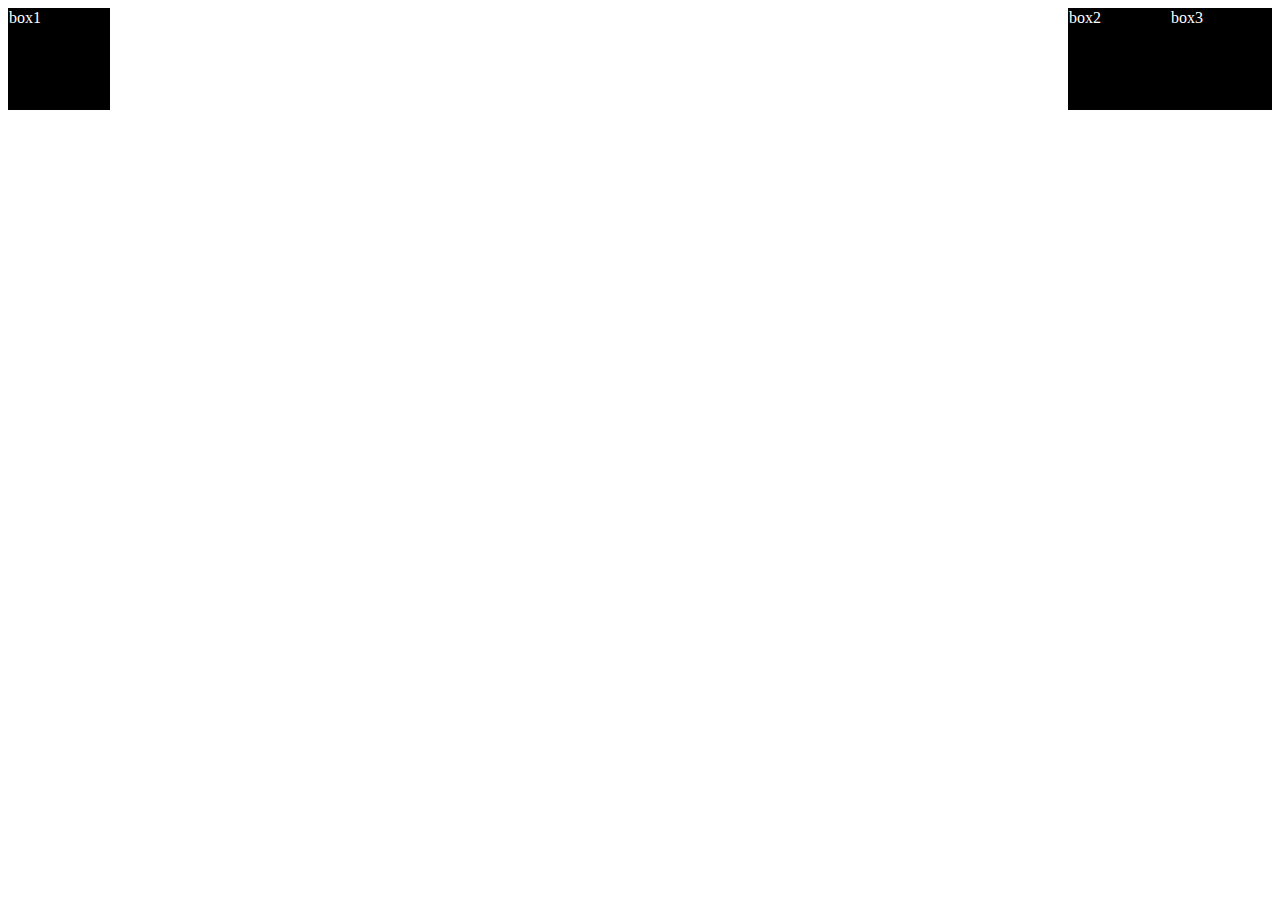
<file: 챕터5-flexbox&position연습/문제1/문제1.html>
<html lang="en">

<head>
    <meta charset="UTF-8">
    <meta name="viewport" content="width=device-width, initial-scale=1.0">
    <title>포지션과flex연습</title>

    <link rel="stylesheet" href="./문제1.css">
</head>

<body>
    <div class="box">box1</div>
    <div class="right">
        <div class="box">box2</div>
        <div class="box">box3</div>
    </div>

</body>

</html>
</file>
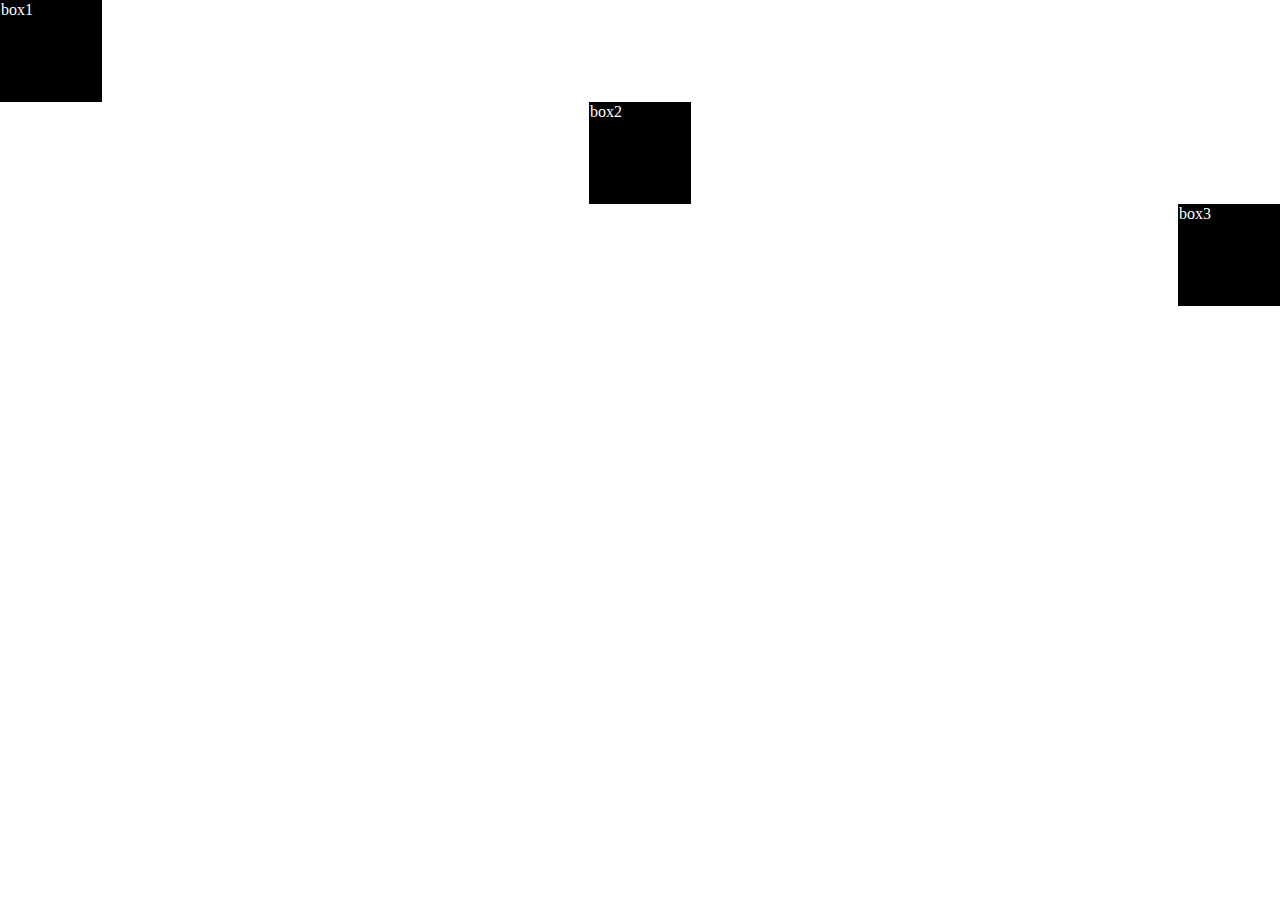
<file: 챕터5-flexbox&position연습/문제2/문제2.html>
<html lang="en">

<head>
    <meta charset="UTF-8">
    <meta name="viewport" content="width=device-width, initial-scale=1.0">
    <title>포지션과flex연습</title>
    <link rel="stylesheet" href="./문제2.css">
</head>

<body>
    <div class="box">box1</div>
    <div class="box2">
        <div class="box">box2</div>
    </div>
    <div class="box3">
        <div class="box">box3</div>
    </div>

</body>

</html>
</file>
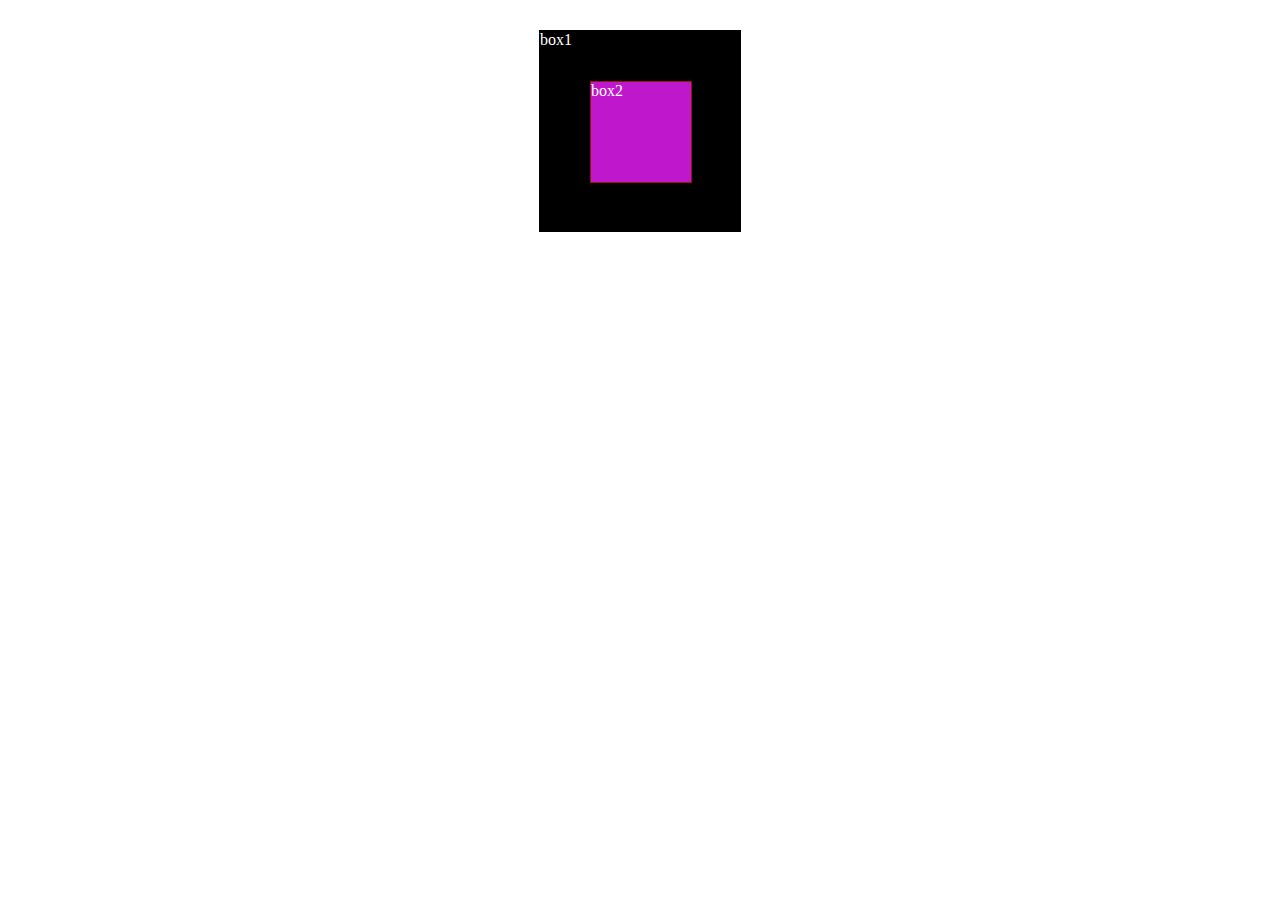
<file: 챕터5-flexbox&position연습/문제3/문제3.html>
<html lang="en">

<head>
    <meta charset="UTF-8">
    <meta name="viewport" content="width=device-width, initial-scale=1.0">
    <title>포지션과flex연습</title>
    <link rel="stylesheet" href="./문제3.css">
</head>

<body>
    <div class="big-box">box1
        <div class="sm-box">
            box2
        </div>
    </div>

</body>

</html>
</file>
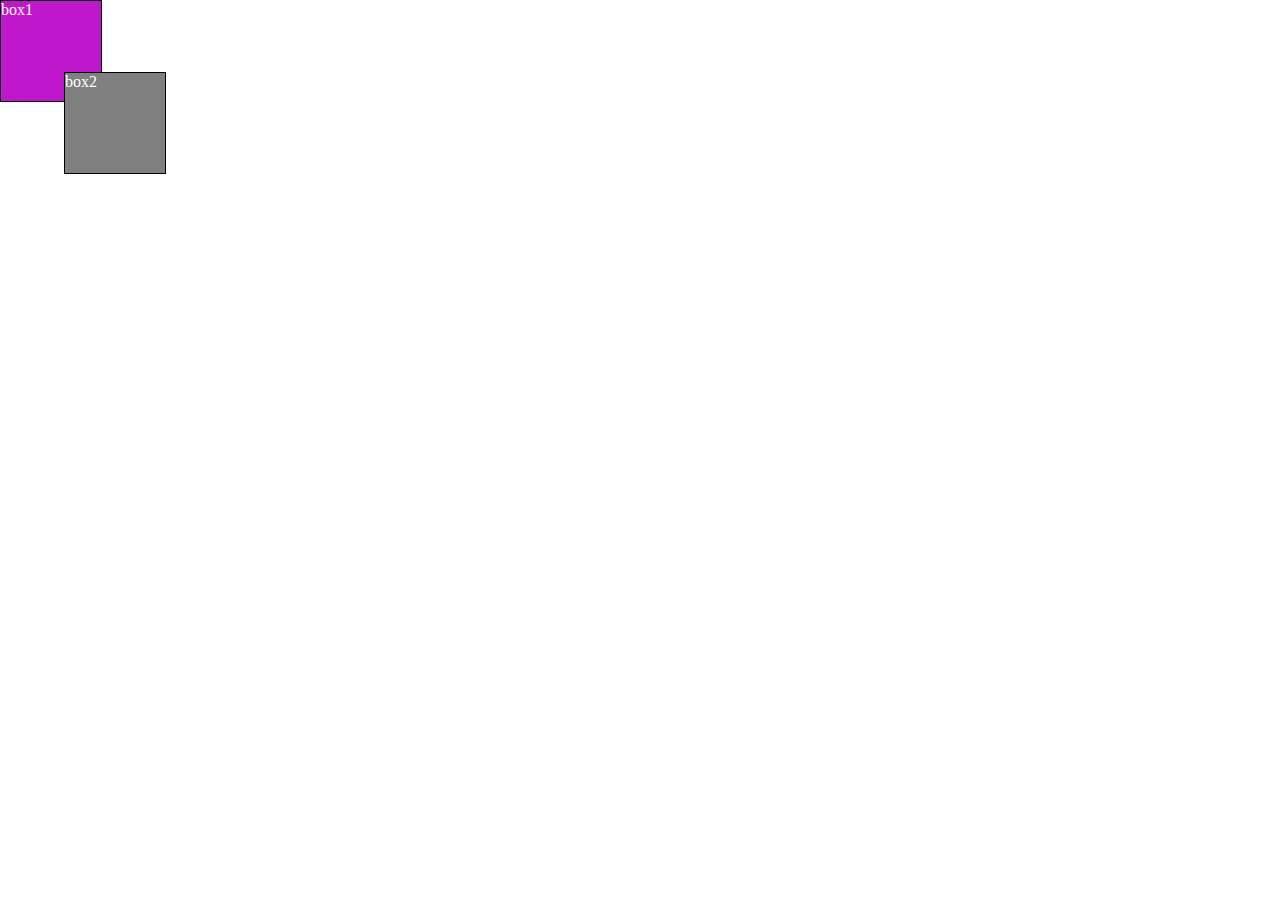
<file: 챕터5-flexbox&position연습/문제4/문제4.html>
<html lang="en">

<head>
    <meta charset="UTF-8">
    <meta name="viewport" content="width=device-width, initial-scale=1.0">
    <title>포지션과flex연습</title>
    <link rel="stylesheet" href="./문제4.css">
</head>

<body>
    <div class="box">
        box1
    </div>
    <div class="box box1">
        box2
    </div>
</body>

</html>
</file>
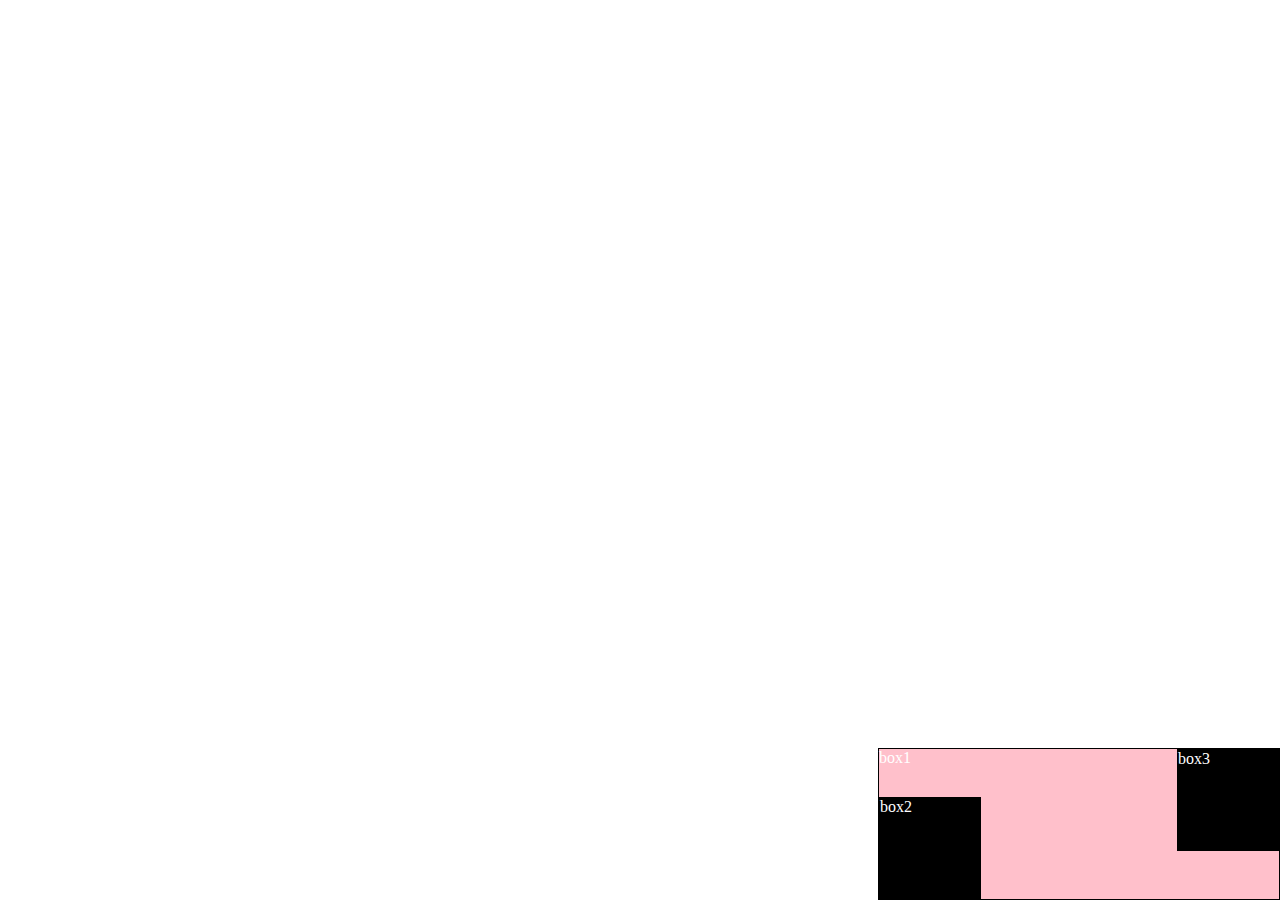
<file: 챕터5-flexbox&position연습/문제5/문제5.html>
<html lang="en">

<head>
    <meta charset="UTF-8">
    <meta name="viewport" content="width=device-width, initial-scale=1.0">
    <title>포지션과flex연습</title>
    <link rel="stylesheet" href="./문제5.css">
</head>

<body>
    <div class="big box ">
        box1
        <div class="box sm1">
            box2
        </div>
        <div class="box sm2">
            box3
        </div>
    </div>

</body>

</html>
</file>
<file: 챕터5-flexbox&position연습/문제1/문제1.css>
body {
    display: flex;
    justify-content: space-between;
}

.box {
    border: 1px solid black;
    width: 100px;
    height: 100px;
    color: white;
    background-color: black;

}

.right {
    display: flex;
    float: left;
    margin-left: 8px;
}
</file>
<file: 챕터5-flexbox&position연습/문제2/문제2.css>
body {
    margin: 0;
    padding: 0;
    display: flex;
    flex-direction: column;
    height: 100vh;
}

.box {

    border: 1px solid black;
    width: 100px;
    height: 100px;
    color: white;
    background-color: black;

}

.box2 {
    display: flex;
    justify-content: center;
}

.box3 {
    display: flex;
    justify-content: end;
}
</file>
<file: 챕터5-flexbox&position연습/문제3/문제3.css>
body {
    margin: 0;
    padding: 0;
    display: flex;
    justify-content: center;
}

.big-box {
    margin-top: 30px;
    border: 1px solid black;
    width: 200px;
    height: 200px;
    color: white;
    background-color: black;
    position: relative;

}

.sm-box {
    position: absolute;
    left: 25%;
    top: 25%;
    border: 1px solid rgb(152, 17, 17);
    width: 100px;
    height: 100px;
    color: white;
    background-color: rgb(191, 23, 203);
}
</file>
<file: 챕터5-flexbox&position연습/문제4/문제4.css>
body {
    margin: 0;
    padding: 0;
    position: relative;
}


.box {

    border: 1px solid black;
    width: 100px;
    height: 100px;
    color: white;
    background-color: rgb(191, 23, 203);
}

.box1 {
    background-color: gray;
    position: absolute;
    left: 5%;
    top: 8%;
}
</file>
<file: 챕터5-flexbox&position연습/문제5/문제5.css>
body {
    margin: 0;
    padding: 0;
    display: flex;
    flex-direction: column;
    align-items: end;
    height: 100vh;
    justify-content: end;
}


.box {

    border: 1px solid black;
    width: 100px;
    height: 100px;
    color: white;
    background-color: black;

}

.big {
    background-color: pink;
    width: 400px;
    height: 150px;
    position: relative;
}

.sm1 {
    position: absolute;
    bottom: 0%;
}

.sm2 {
    position: absolute;
    top: 0%;
    right: 0%;
}
</file>
